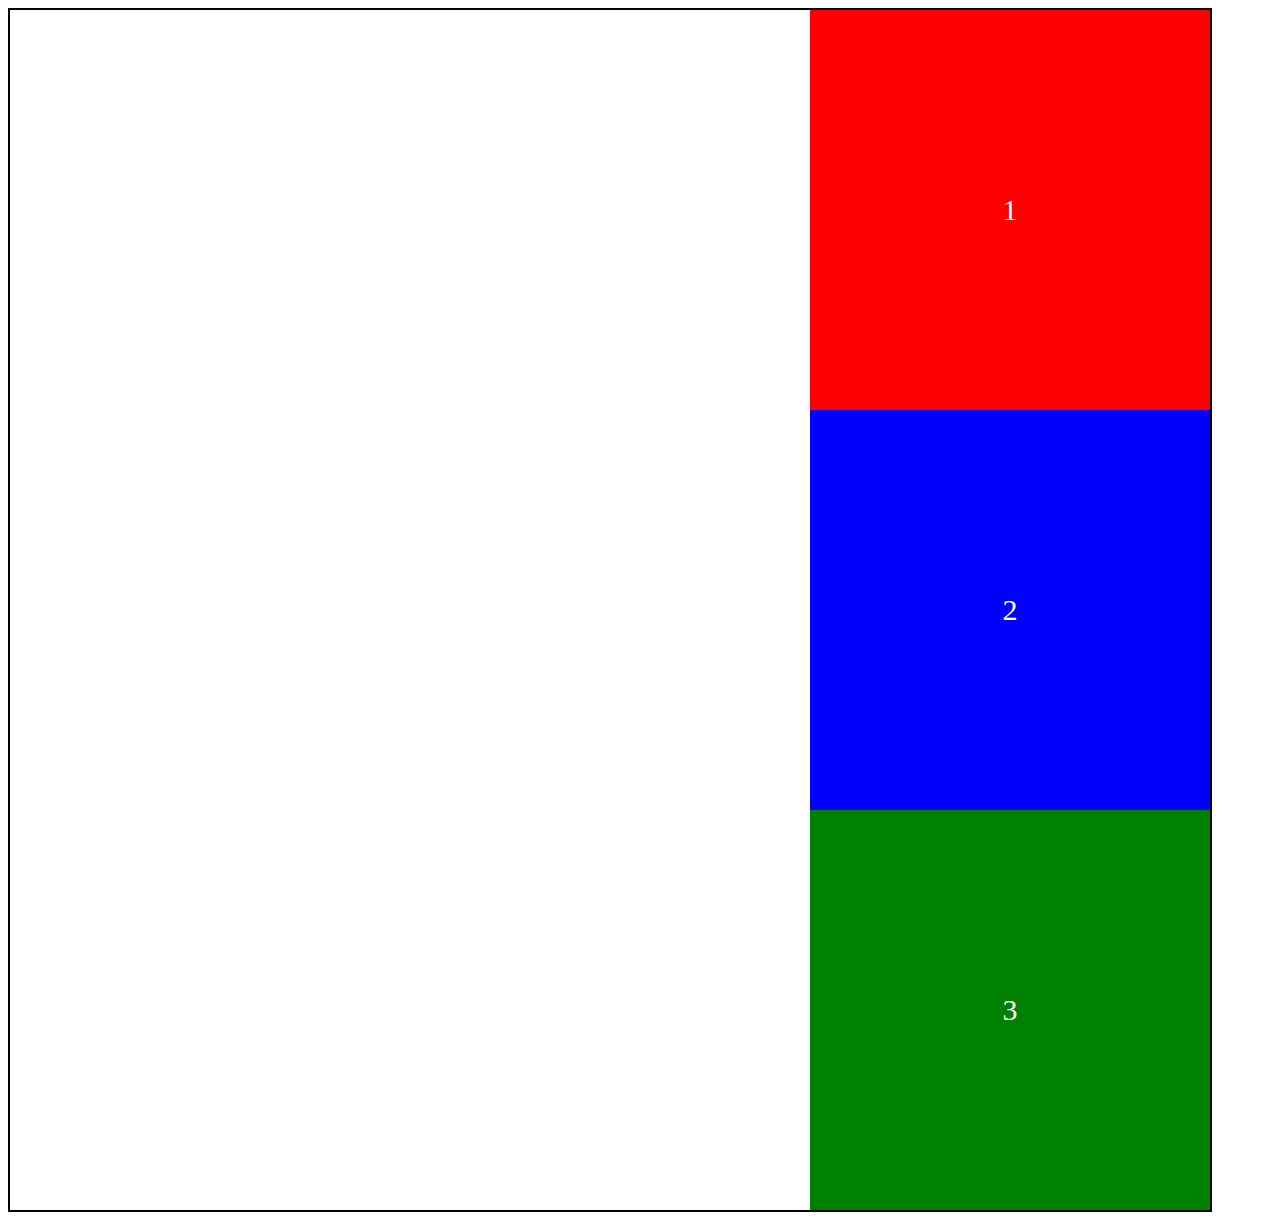
<file: ejercicio 1/index.html>
<!DOCTYPE html>
<html lang="en">
<head>
    <meta charset="UTF-8">
    <meta http-equiv="X-UA-Compatible" content="IE=edge">
    <meta name="viewport" content="width=device-width, initial-scale=1.0">
    <link rel="stylesheet" href="style.css"/>
    <title>Document</title>
</head>
<body>
    <section class="container">
        <div id="red" class="box">1</div>
        <div id="blue" class="box">2</div>
        <div id="green" class="box">3</div>
    </section>

</body>
</html>
</file>
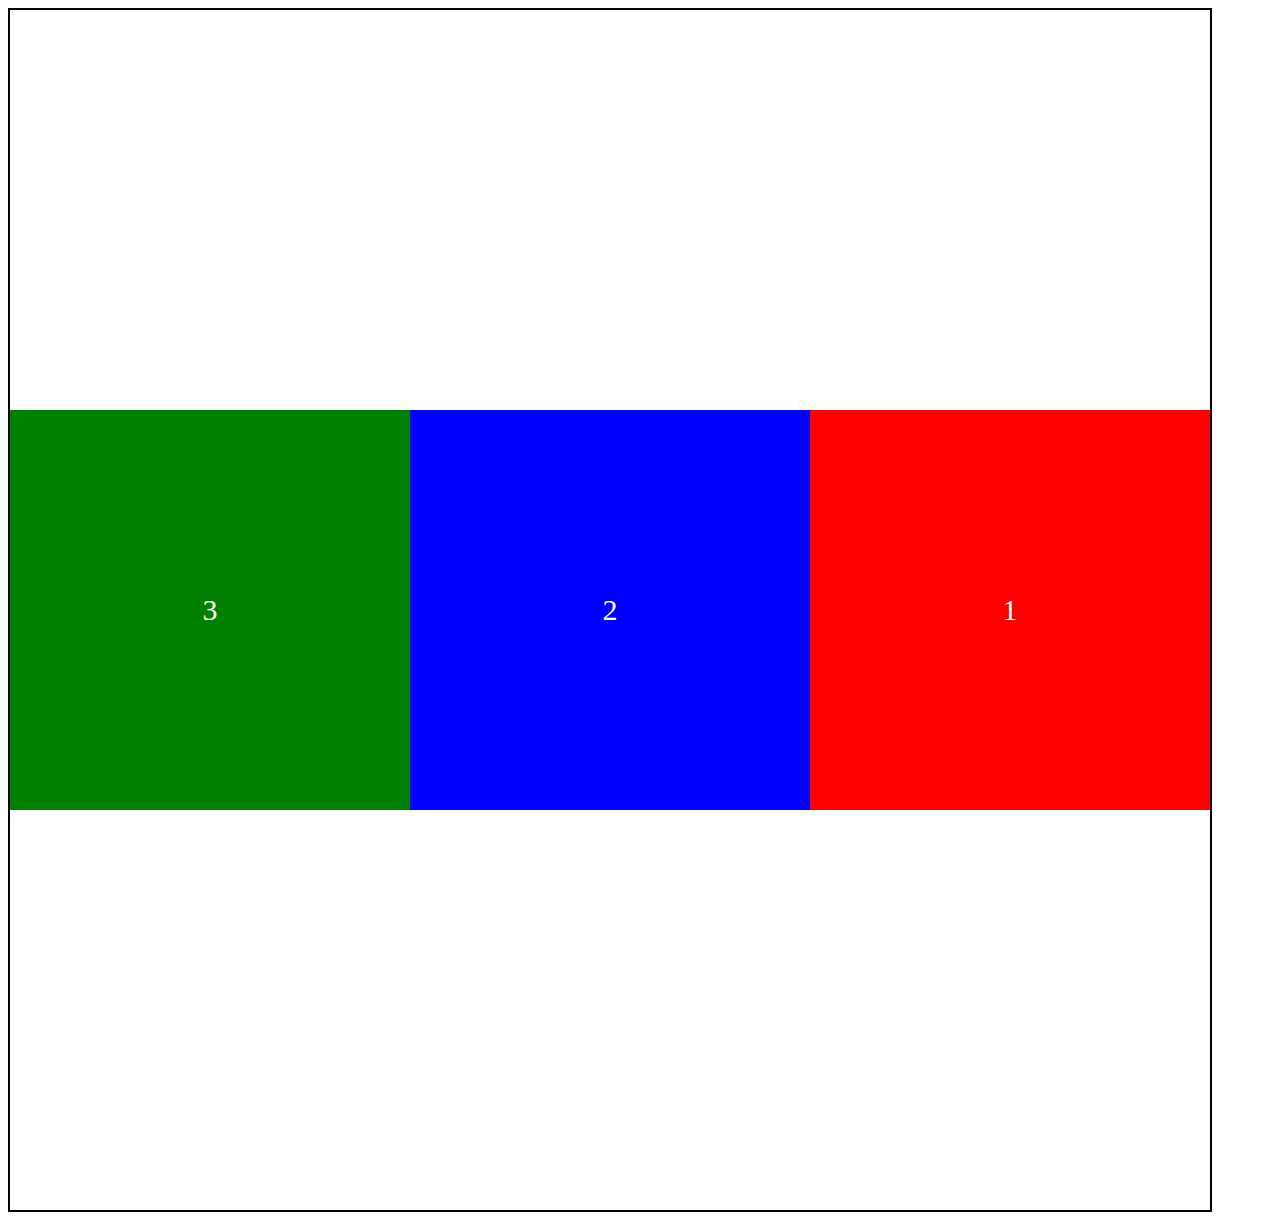
<file: ejercicio 2/index.html>
<!DOCTYPE html>
<html lang="en">
<head>
    <meta charset="UTF-8">
    <meta http-equiv="X-UA-Compatible" content="IE=edge">
    <meta name="viewport" content="width=device-width, initial-scale=1.0">
    <link rel="stylesheet" href="style.css"/>
    <title>Document</title>
</head>
<body>
        <section class="container">
            <div id="red" class="box">1</div>
            <div id="blue" class="box">2</div>
            <div id="green" class="box">3</div>
        </section>
    
</body>
</html>
</file>
<file: ejercicio 1/style.css>
.container{
    width: 1200px;
    height: 1200px;
    border: 2px solid black;
}

#red{
    background-color: red;
}

#blue{
    background-color: blue;
}

#green{
    background-color: green;
}

.box{
    margin-left: 800px;
    font-size: 30px;
    color: white;
    height: 400px;
    width: 400px;
    text-align: center;
    line-height: 400px;
}
</file>
<file: ejercicio 2/style.css>
.container{
    width: 1200px;
    height: 1200px;
    border: 2px solid black;
    display: flex;
    flex-flow: row-reverse;
    align-items: center;
}

#red{
    background-color: red;
}

#blue{
    background-color: blue;
}

#green{
    background-color: green;
}

.box{   
    font-size: 30px;
    color: white;
    height: 400px;
    width: 400px;
    text-align: center;
    line-height: 400px;
}
</file>
